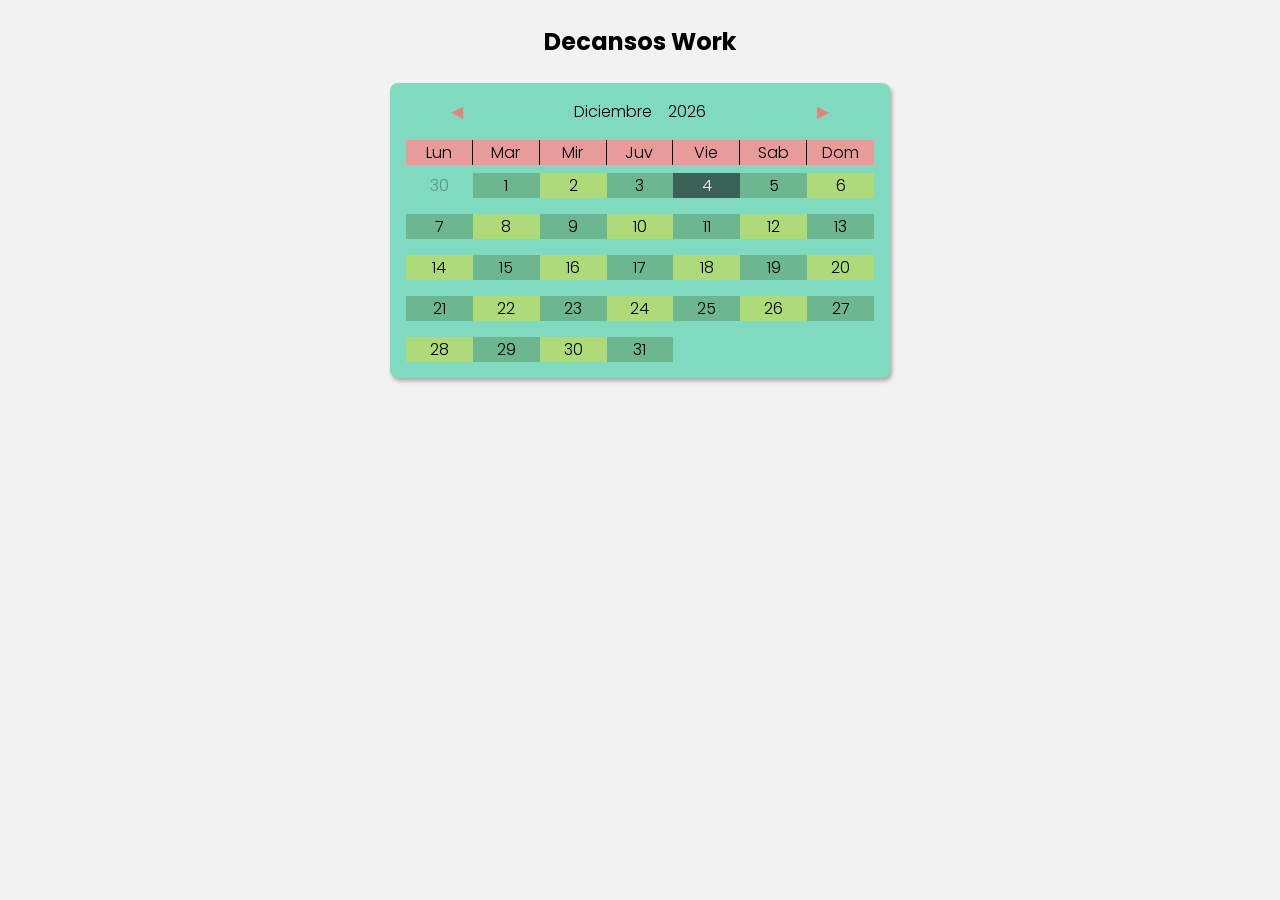
<file: public/index.html>
<!DOCTYPE html>
<html lang="en">
	<head>
		<meta charset="UTF-8" />
		<meta http-equiv="X-UA-Compatible" content="IE=edge" />
		<meta name="viewport" content="width=device-width, initial-scale=1.0" />
		<link rel="shortcut icon" href="./assets/calendario.png" />
		<title>Deacansos Work</title>
		<link rel="stylesheet" href="./estilos/style.css" />
		<script defer src="./js/index.js"></script>
	</head>
	<body>
		<section class="container">
			<h1>Decansos Work</h1>
			<div class="calendario">
				<div class="calen_info">
					<div class="prev_month" id="prev-month">&#9664;</div>

					<div class="content-month">
						<div class="calen_month" id="month"></div>
						<div class="calen_year" id="year"></div>
					</div>

					<div class="next_month" id="next-month">&#9654;</div>
				</div>
				<div class="calen_weeks">
					<div class="calen_day">Lun</div>
					<div class="calen_day">Mar</div>
					<div class="calen_day">Mir</div>
					<div class="calen_day">Juv</div>
					<div class="calen_day">Vie</div>
					<div class="calen_day">Sab</div>
					<div class="calen_day">Dom</div>
				</div>
				<div class="calendar_dates" id="dates"></div>
			</div>
		</section>
	</body>
</html>
</file>
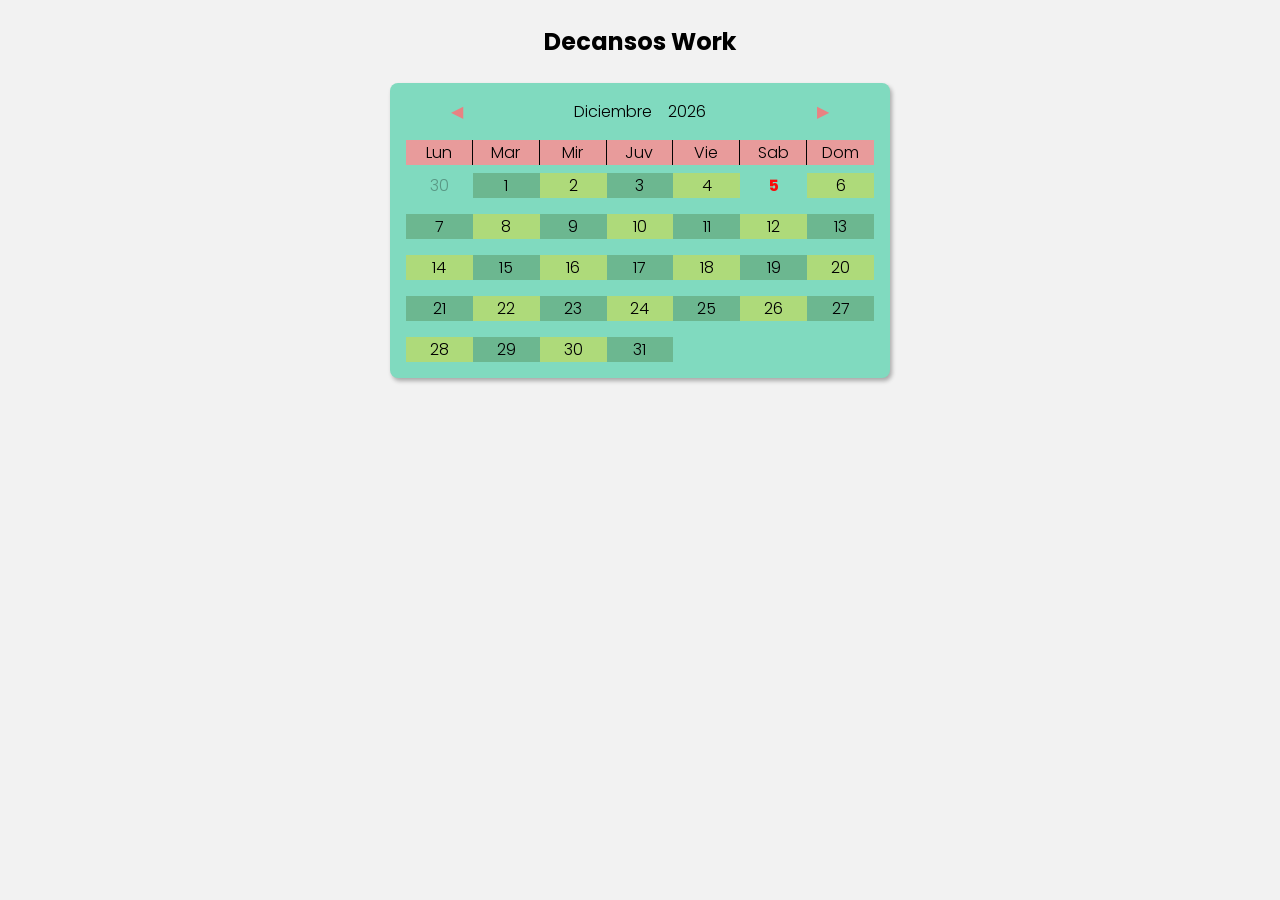
<file: index..html>
<!DOCTYPE html>
<html lang="en">
	<head>
		<meta charset="UTF-8" />
		<meta http-equiv="X-UA-Compatible" content="IE=edge" />
		<meta name="viewport" content="width=device-width, initial-scale=1.0" />
		<link rel="shortcut icon" href="/calendario.png" />
		<title>Deacansos Work</title>
		<link rel="stylesheet" href="./style.css" />
		<script defer src="./index.js"></script>
	</head>
	<body>
		<section class="container">
			<h1>Decansos Work</h1>
			<div class="calendario">
				<div class="calen_info">
					<div class="prev_month" id="prev-month">&#9664;</div>

					<div class="content-month">
						<div class="calen_month" id="month"></div>
						<div class="calen_year" id="year"></div>
					</div>

					<div class="next_month" id="next-month">&#9654;</div>
				</div>
				<div class="calen_weeks">
					<div class="calen_day">Lun</div>
					<div class="calen_day">Mar</div>
					<div class="calen_day">Mir</div>
					<div class="calen_day">Juv</div>
					<div class="calen_day">Vie</div>
					<div class="calen_day">Sab</div>
					<div class="calen_day">Dom</div>
				</div>
				<div class="calendar_dates" id="dates"></div>
			</div>
		</section>
	</body>
</html>
</file>
<file: public/estilos/style.css>
@import url("https://fonts.googleapis.com/css2?family=Poppins:wght@300;700&display=swap");

:root {
	--past-color: #e88282;
}
*,
*::before,
*::after {
	margin: 0;
	padding: 0;
	box-sizing: border-box;
}

body {
	background-color: #f2f2f2;
	font-size: 16px;
	font-family: poppins, sans-serif, Arial, Helvetica;
	font-weight: 300;
	color: black;
}

@media (max-width: 360px) {
	.container {
		margin-top: 10rem;
		margin: 0.5rem;
	}
}
h1 {
	text-align: center;
	margin: 1em 0;
}

.calendario {
	margin: 0 auto;
	max-width: 500px;
	background-color: #80dabf;
	padding: 1em;
	border-radius: 0.5em;
	box-shadow: 2px 3px 4px rgba(0, 0, 0, 0.3);
	justify-content: center;
	display: flex;
	flex-direction: column;
}

.calen_info {
	display: flex;
	justify-content: space-around;
}
.calen_month {
	margin-right: 1em;
}
.content-month {
	display: flex;
	min-width: 200px;
	justify-content: center;
}

.prev_month,
.next_month {
	color: var(--past-color);
	cursor: pointer;
	padding: 0 0.8em;
	border-radius: 0.2em;
	transition: background-color 0.5s ease;
}

.prev_month:hover,
.next_month:hover {
	background-color: rgba(0, 0, 0, 0.042);
}

.calen_weeks,
.calendar_dates {
	display: grid;
	grid-template-columns: repeat(7, 1fr);
	text-align: center;
}
.calendar_dates {
	gap: 1em 0;
	margin-top: 0.5em;
}
.first_day_work {
	color: red;
}

.calendar_today {
	color: rgb(245, 241, 241);
	width: 100%;
	margin: auto;
	background-color: #0000008c;
}
.des {
	background-color: rgba(123, 83, 196, 0.597);
}
.break {
	background-color: rgba(205, 219, 76, 0.597);
}
.work {
	background-color: rgba(91, 155, 107, 0.549);
}

.month_before {
	opacity: 0.3;
}

.calen_day {
	display: flex;
	justify-content: center;
	align-items: center;
	margin-top: 1em;
	font-size: 1rem;
	background-color: #e89b9b;
	border-right: 1px solid #040303;
}

.calen_day:last-child {
	border-right: 0;
}
</file>
<file: style.css>
@import url("https://fonts.googleapis.com/css2?family=Poppins:wght@300;700&display=swap");

:root {
	--past-color: #e88282;
}
*,
*::before,
*::after {
	margin: 0;
	padding: 0;
	box-sizing: border-box;
}

body {
	background-color: #f2f2f2;
	font-size: 16px;
	font-family: poppins, sans-serif, Arial, Helvetica;
	font-weight: 300;
	color: black;
}

@media (max-width: 360px) {
	.container {
		margin-top: 10rem;
		margin: 0.5rem;
	}
}
h1 {
	text-align: center;
	margin: 1em 0;
}

.calendario {
	margin: 0 auto;
	max-width: 500px;
	background-color: #80dabf;
	padding: 1em;
	border-radius: 0.5em;
	box-shadow: 2px 3px 4px rgba(0, 0, 0, 0.3);
	justify-content: center;
	display: flex;
	flex-direction: column;
}

.calen_info {
	display: flex;
	justify-content: space-around;
}
.calen_month {
	margin-right: 1em;
}
.content-month {
	display: flex;
	min-width: 200px;
	justify-content: center;
}

.prev_month,
.next_month {
	color: var(--past-color);
	cursor: pointer;
	padding: 0 0.8em;
	border-radius: 0.2em;
	transition: background-color 0.5s ease;
}

.prev_month:hover,
.next_month:hover {
	background-color: rgba(0, 0, 0, 0.042);
}

.calen_weeks,
.calendar_dates {
	display: grid;
	grid-template-columns: repeat(7, 1fr);
	text-align: center;
}
.calendar_dates {
	gap: 1em 0;
	margin-top: 0.5em;
}
.first_day_work {
	color: red;
}

.calendar_today {
	color: rgb(250, 9, 9);
	width: 100%;
	margin: auto;
	font-weight: bold;
}
.break {
	background-color: rgba(205, 219, 76, 0.597);
}
.work {
	background-color: rgba(91, 155, 107, 0.549);
}

.month_before {
	opacity: 0.3;
}

.calen_day {
	display: flex;
	justify-content: center;
	align-items: center;
	margin-top: 1em;
	font-size: 1rem;
	background-color: #e89b9b;
	border-right: 1px solid #040303;
}

.calen_day:last-child {
	border-right: 0;
}
</file>
